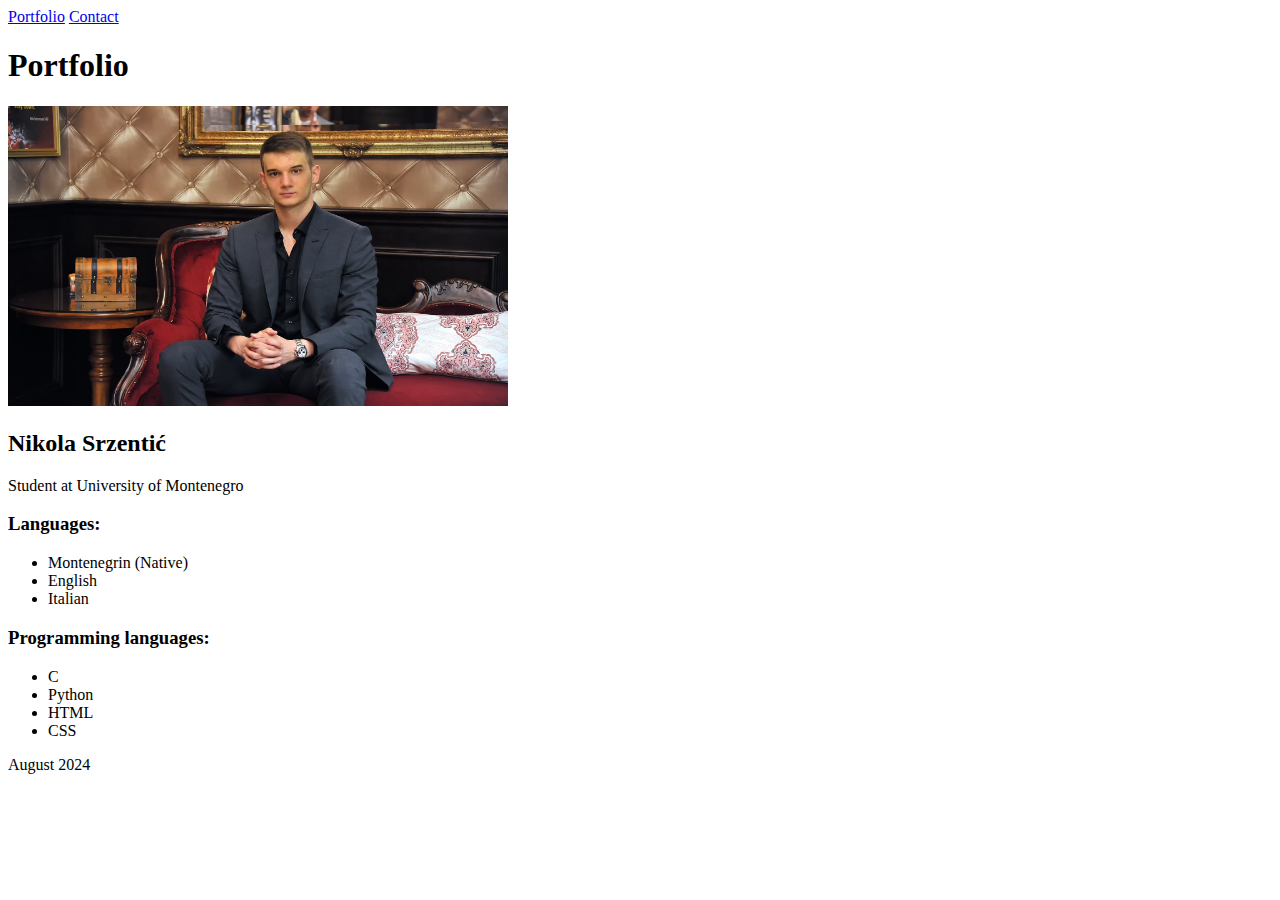
<file: domaci 1/index.html>
<!DOCTYPE html>
<html lang="en">
<head>
  <meta charset="UTF-8">
  <meta name="viewport" content="width=device-width, initial-scale=1.0">
  <title>Document</title>
</head>
<body>
  <header>
    <nav>
      <a href="#">Portfolio</a>
      <a href="form.html">Contact</a>
    </nav>
  </header>
  
  <article>
    <h1>Portfolio</h1>
    <img src="viber_image_2024-08-06_15-12-09-820.jpg" alt="" width="500px" height="300px">
    <h2><strong>Nikola Srzentić</strong></h2>
    <p>Student at University of Montenegro</p>
    <h3>Languages:</h3>
    <ul>
      <li>Montenegrin (Native)</li>
      <li>English</li>
      <li>Italian</li>
    </ul>
    <h3>Programming languages:</h3>
    <ul>
      <li>C</li>
      <li>Python</li>
      <li>HTML</li>
      <li>CSS</li>
    </ul>
  </article>

  <footer>
    <p>August 2024</p>
  </footer>
</body>
</html>
</file>
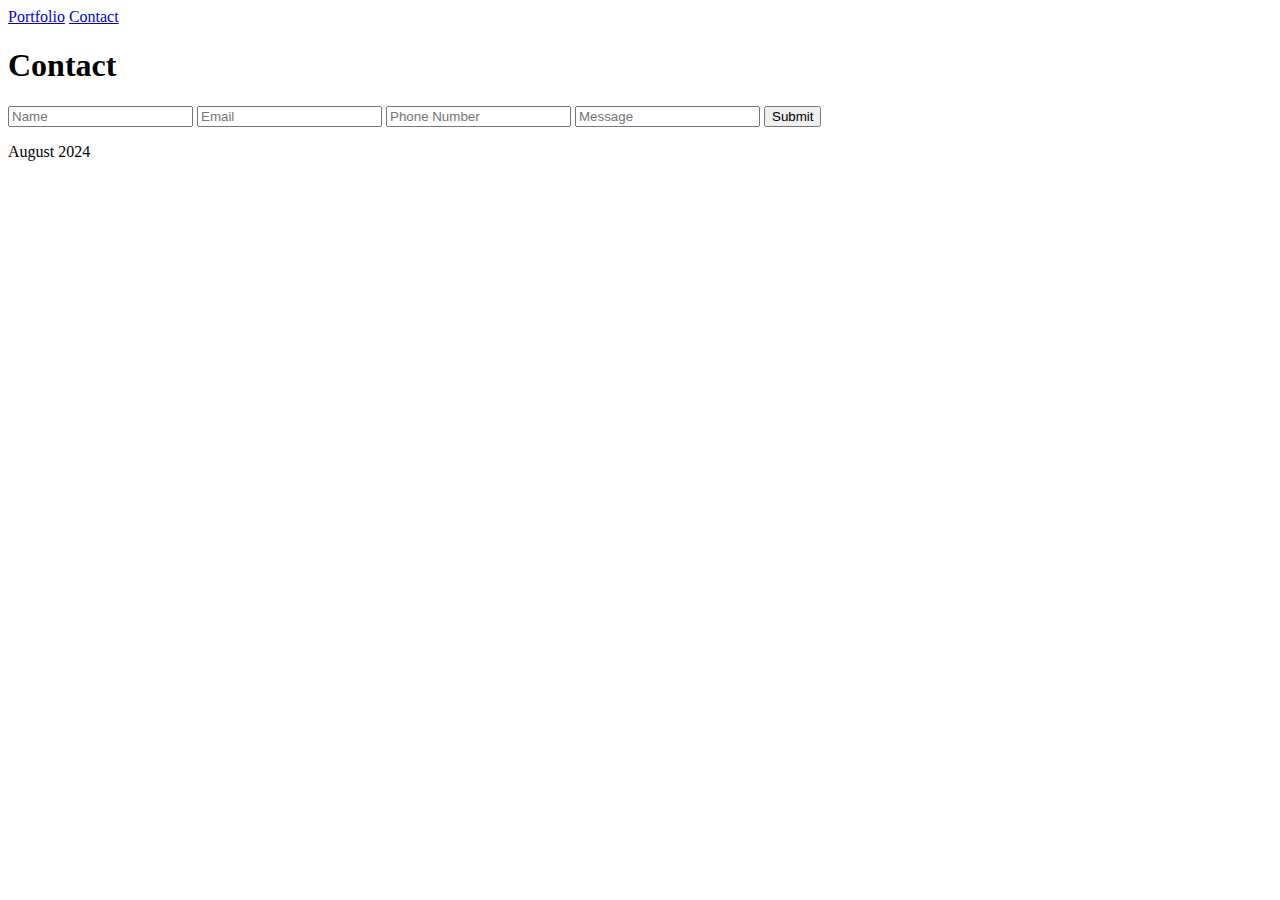
<file: domaci 1/form.html>
<!DOCTYPE html>
<html lang="en">
<head>
  <meta charset="UTF-8">
  <meta name="viewport" content="width=device-width, initial-scale=1.0">
  <title>Document</title>
</head>
<body>
  <header>
    <nav>
      <a href="index.html">Portfolio</a>
      <a href="#">Contact</a>
    </nav>
  </header>

  <h1>Contact</h1>
  <form action="">
    <input type="text" placeholder="Name">
    <input type="text" placeholder="Email">
    <input type="text" placeholder="Phone Number">
    <input type="text" placeholder="Message">
    <button>Submit</button>
  </form>

  <footer>
    <p>August 2024</p>
  </footer>

</body>
</html>
</file>
